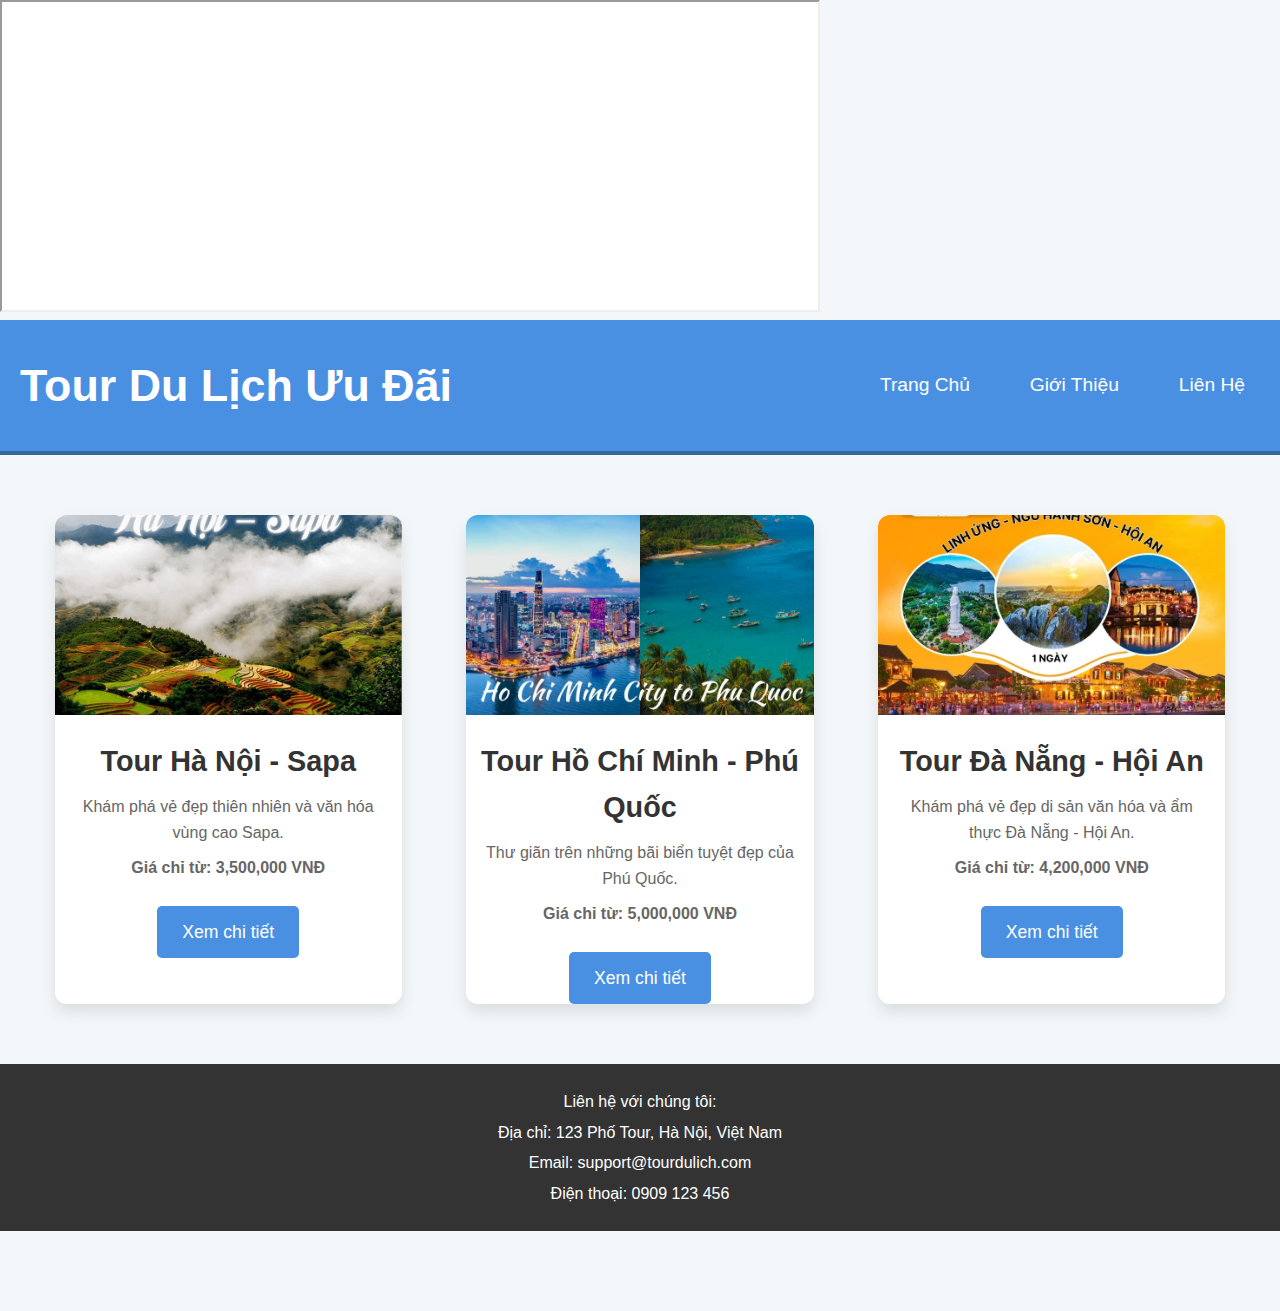
<file: index.html>
<!DOCTYPE html>
<html lang="vi">
<head>
    <meta charset="UTF-8">
    <meta name="viewport" content="width=device-width, initial-scale=1.0">
    <title>Tour Du Lịch Ưu Đãi</title>
    <link rel="stylesheet" href="style.css">
</head>
<script src="banner/dac uyn.js"></script>
<iframe src="banner/dac uyn.html" width="820px" height="312"></iframe>
<body>
    <!-- Header -->
    <header>
        <div class="logo">
            <h1>Tour Du Lịch Ưu Đãi</h1>
        </div>
        <nav>
            <ul>
                <li><a href="#home">Trang Chủ</a></li>
                <li><a href="#gioi-thieu">Giới Thiệu</a></li>
                <li><a href="#lien-he">Liên Hệ</a></li>
            </ul>
        </nav>
    </header>

    <!-- Main Content -->
    <main>
        <section class="tours">
            <div class="tour-item">
                <img src="httpspostumtravel.vntour-du-lich-ha-noi-sapa-3-ngay-2-dem-3.png" alt="Tour 1">
                <h2>Tour Hà Nội - Sapa</h2>
                <p>Khám phá vẻ đẹp thiên nhiên và văn hóa vùng cao Sapa.</p>
                <p class="price">Giá chỉ từ: 3,500,000 VNĐ</p>
                <a href="#" class="btn">Xem chi tiết</a>
            </div>
            <div class="tour-item">
                <img src="Ho-Chi-Minh-city-to-Phu-Quoc-3.jpg" alt="Tour 2">
                <h2>Tour Hồ Chí Minh - Phú Quốc</h2>
                <p>Thư giãn trên những bãi biển tuyệt đẹp của Phú Quốc.</p>
                <p class="price">Giá chỉ từ: 5,000,000 VNĐ</p>
                <a href="#" class="btn">Xem chi tiết</a>
            </div>
            <div class="tour-item">
                <img src="tour-da-nang-hoi-an-hue-4-ngay-3-dem.jpg" alt="Tour 3">
                <h2>Tour Đà Nẵng - Hội An</h2>
                <p>Khám phá vẻ đẹp di sản văn hóa và ẩm thực Đà Nẵng - Hội An.</p>
                <p class="price">Giá chỉ từ: 4,200,000 VNĐ</p>
                <a href="#" class="btn">Xem chi tiết</a>
            </div>
        </section>
    </main>

    <!-- Footer -->
    <footer>
        <p>Liên hệ với chúng tôi:</p>
        <p>Địa chỉ: 123 Phố Tour, Hà Nội, Việt Nam</p>
        <p>Email: support@tourdulich.com</p>
        <p>Điện thoại: 0909 123 456</p>
    </footer>
</body>
</html>
</file>
<file: style.css>
/* Reset một số thuộc tính mặc định */
* {
    margin: 0;
    padding: 0;
    box-sizing: border-box;
}

/* Body và các kiểu chung */
body {
    font-family: 'Segoe UI', Tahoma, Geneva, Verdana, sans-serif;
    line-height: 1.6;
    background-color: #f4f7f9;
    color: #333;
    padding-bottom: 80px; /* Để tránh footer đè lên nội dung */
}

/* Header */
header {
    background-color: #4a90e2; /* Màu xanh nhẹ dễ nhìn */
    color: white;
    padding: 30px 20px;
    text-align: center;
    display: flex;
    justify-content: space-between;
    align-items: center;
    border-bottom: 4px solid #34699a; /* Thêm đường viền dưới để nổi bật */
}

header .logo h1 {
    font-size: 2.8rem;
}

nav ul {
    list-style: none;
    display: flex;
    gap: 30px;
}

nav ul li {
    display: inline;
}

nav ul li a {
    text-decoration: none;
    color: white;
    font-size: 1.2rem;
    padding: 10px 15px;
    border-radius: 5px;
    transition: background-color 0.3s, transform 0.3s;
}

nav ul li a:hover {
    background-color: #34699a; /* Màu thay đổi khi hover */
    transform: scale(1.1); /* Phóng to khi hover */
}

/* Phần nội dung chính */
main {
    padding: 40px 20px;
}

.tours {
    display: flex;
    justify-content: space-evenly;
    flex-wrap: wrap;
    gap: 30px;
    margin-top: 20px;
}

.tour-item {
    background-color: #ffffff;
    border-radius: 12px;
    overflow: hidden;
    width: 28%;
    box-shadow: 0 8px 15px rgba(0, 0, 0, 0.1);
    transition: transform 0.3s ease-in-out, box-shadow 0.3s ease;
    text-align: center;
    margin-bottom: 20px;
}

.tour-item img {
    width: 100%;
    height: 200px;
    object-fit: cover;
    transition: transform 0.3s ease-in-out;
}

.tour-item h2 {
    font-size: 1.8rem;
    color: #333;
    margin-top: 15px;
}

.tour-item p {
    font-size: 1rem;
    color: #666;
    margin: 10px 0;
    padding: 0 15px;
}

.price {
    font-size: 1.3rem;
    font-weight: bold;
    color: #4a90e2; /* Màu xanh cho giá */
    margin-bottom: 15px;
}

.btn {
    display: inline-block;
    margin-top: 15px;
    padding: 12px 25px;
    background-color: #4a90e2;
    color: white;
    text-decoration: none;
    border-radius: 5px;
    font-size: 1.1rem;
    transition: background-color 0.3s;
}

.btn:hover {
    background-color: #34699a; /* Đổi màu khi hover */
}

/* Hiệu ứng hover cho các item tour */
.tour-item:hover {
    transform: translateY(-10px);
    box-shadow: 0 15px 30px rgba(0, 0, 0, 0.15);
}

.tour-item img:hover {
    transform: scale(1.1); /* Phóng to hình ảnh khi hover */
}

/* Footer */
footer {
    background-color: #333;
    color: white;
    text-align: center;
    padding: 20px;
    position: relative;
    bottom: 0;
    width: 100%;
    font-size: 1rem;
}

footer p {
    margin: 5px 0;
}

footer p a {
    color: #ffcc00;
    text-decoration: none;
    transition: color 0.3s;
}

footer p a:hover {
    color: #fff;
}
</file>
